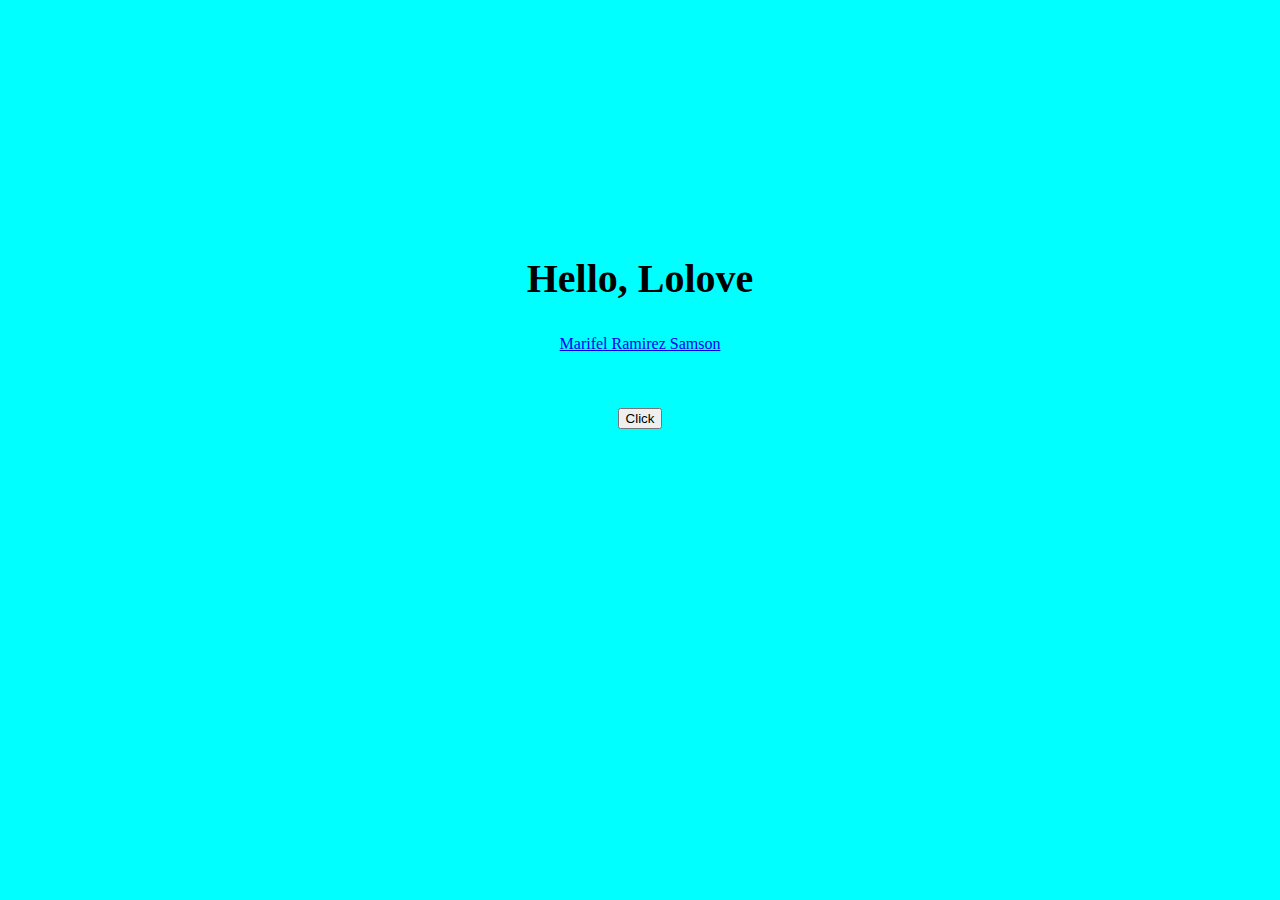
<file: index.html>
<!DOCTYPE html>
<head>
<link rel="stylesheet" href="sytle.css">
</head>

<body>

</body>
<h1>
  
</h1>
<h2>
  Hello, Lolove
</h2>
<div>
<a href="https://www.facebook.com/ramirezmarifel">Marifel Ramirez Samson</a>

</div>

<h2>
<a href="wew.html"><button>Click</button></a>
</h2>





</html>
</file>
<file: sytle.css>
body{
    background-color: aqua;
    text-align: center;
}
h1 {
padding: 100px;
    text-align:center;
    color: black;
}
h2{
    font-size: 40px;
    text-align:center;
    color: black;
}
</file>
